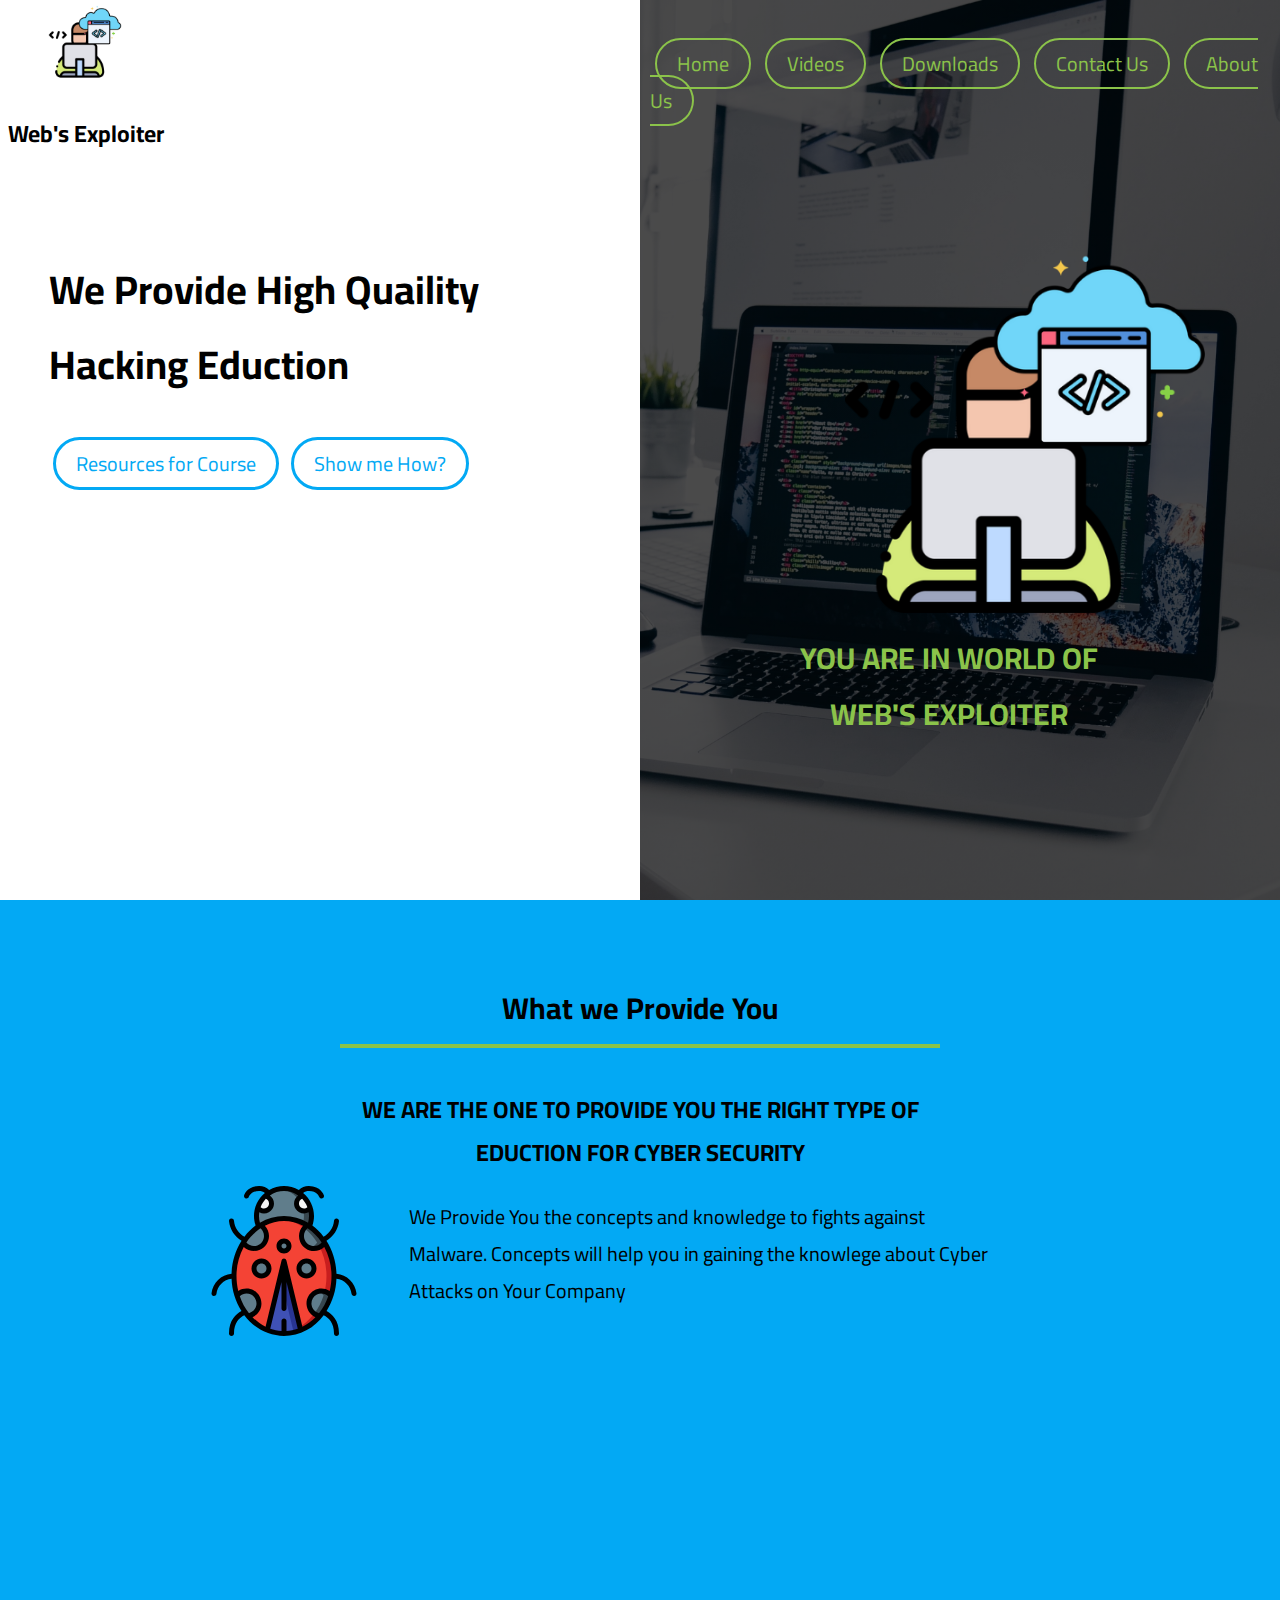
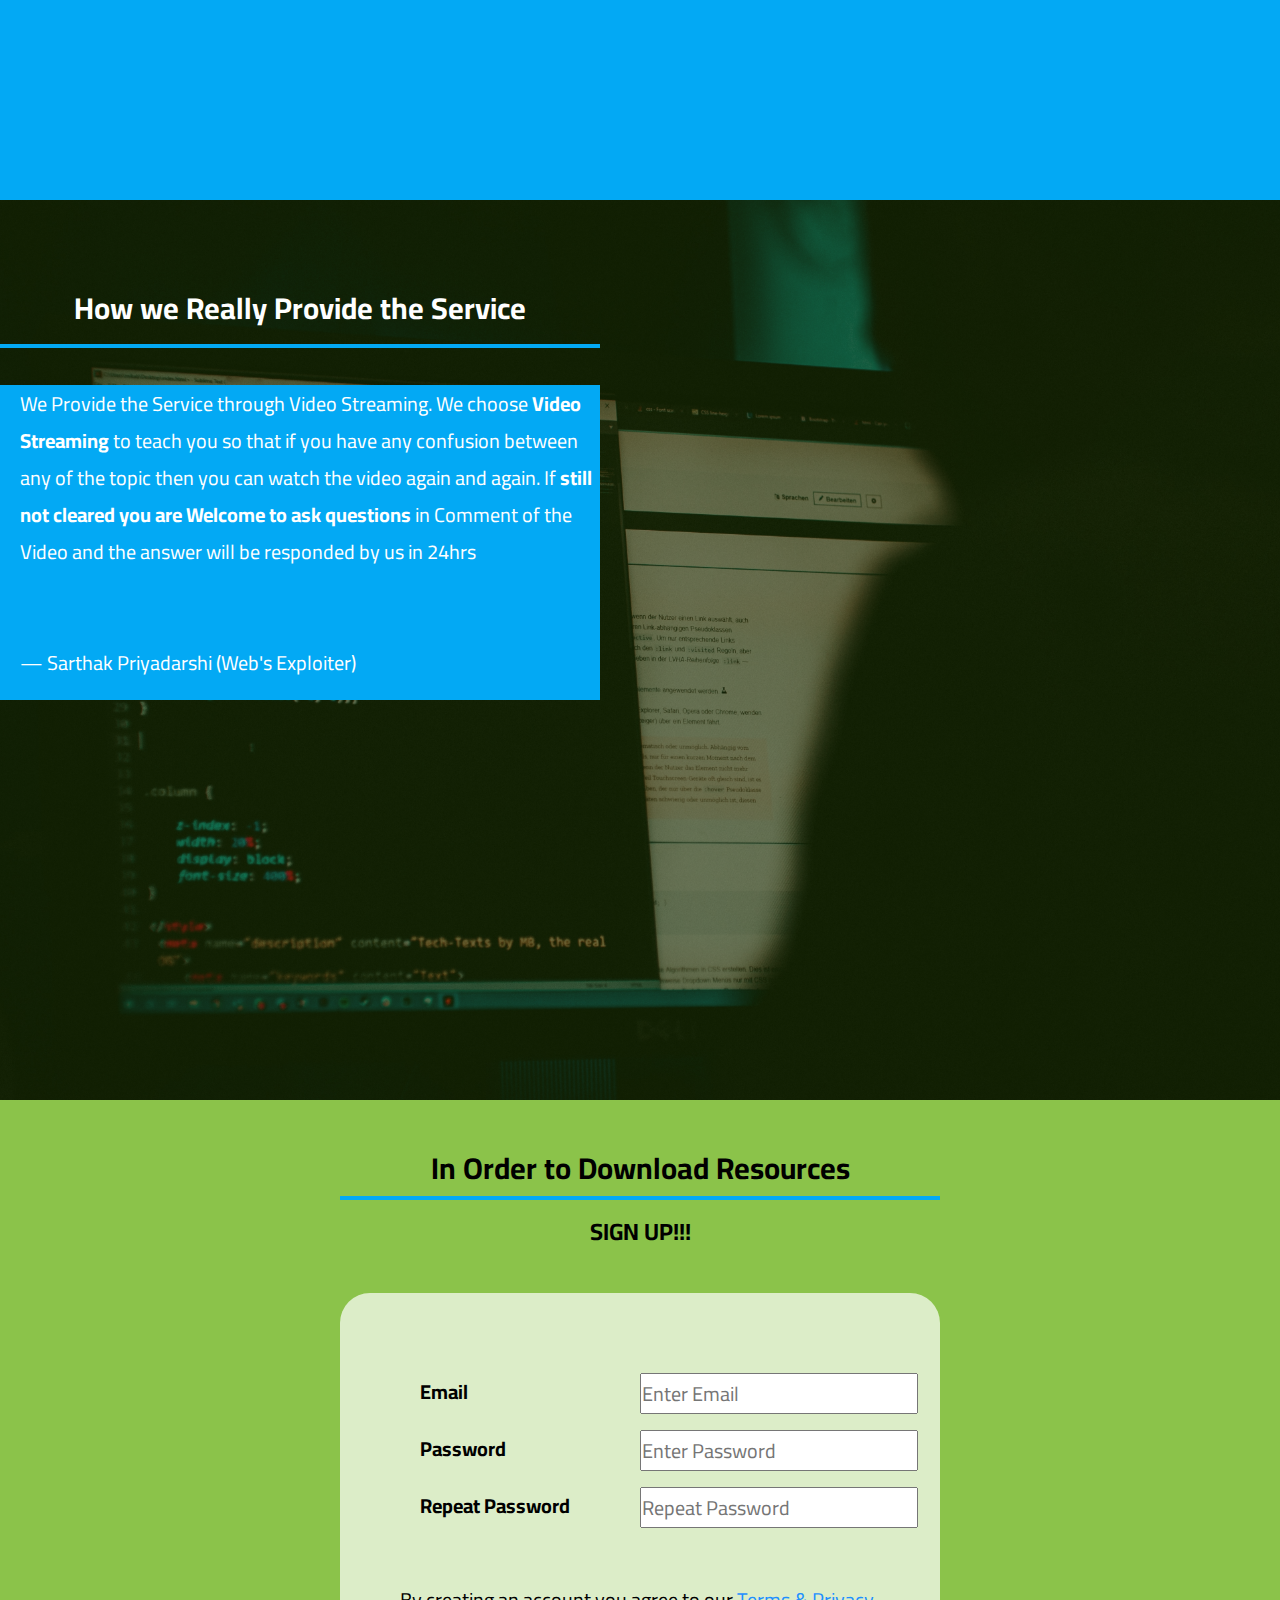
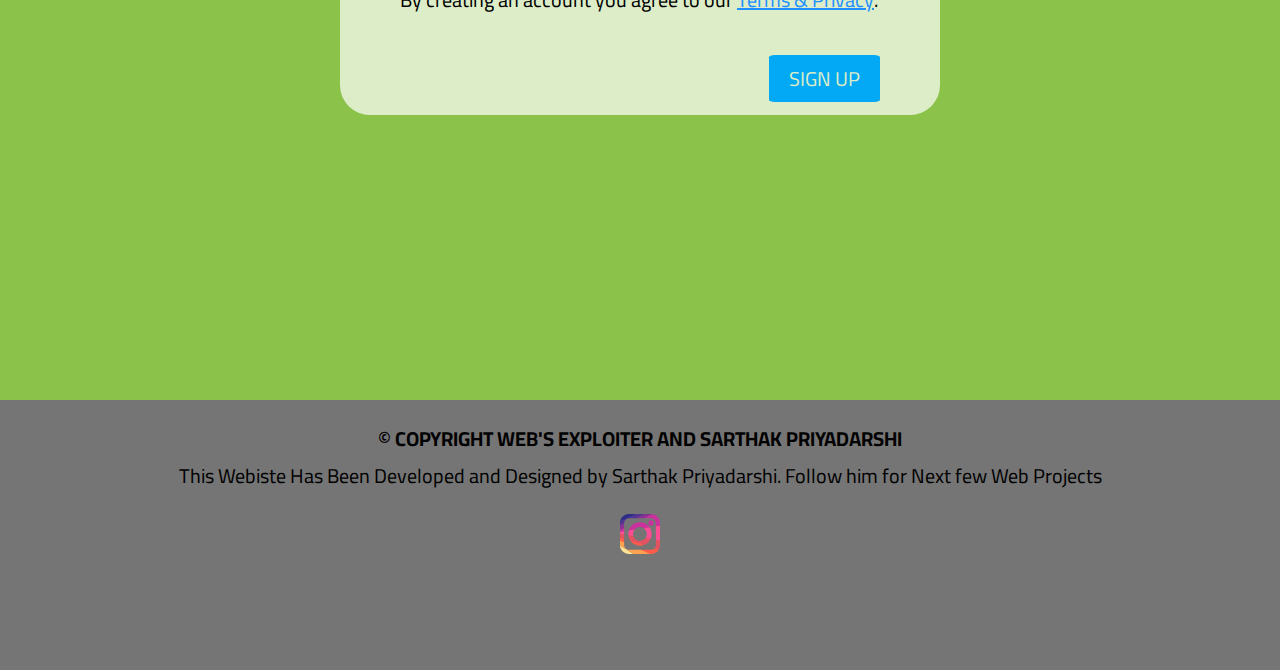
<file: Web's Exploiter/index.html>
<!DOCTYPE html>
<html>

<head>
    <meta charset="utf-8">
    <meta description="">
    <meta keywords="">
    <title>Web's Exploiter</title>
    <link rel="stylesheet" type="text/css" href="Vendors/css/normalize.css">
    <link rel="stylesheet" type="text/css" href="Vendors/css/grid.css">
    <link rel="stylesheet" type="text/css" href="Vendors/css/ionicons.css">
    <link rel="stylesheet" type="text/css" href="Vendors/css/ionicons.min.css">
    <link rel="stylesheet" type="text/css" href="Resources/css/style.css">
    <link href="https://fonts.googleapis.com/css2?family=Cairo:wght@200;300;400&display=swap" rel="stylesheet">
</head>

<body>
    <header>
        <div class="fullLanderPage">
            <div class="row websiteTitle clearfix">
                <span class="websiteTitleimg ">
                    <img src="Resources/images/logo.png " alt="Logo" class="clearfix">
                </span>

                <span class="websiteTitletext clearfix">
                    <h3>Web's Exploiter</h3>
                </span>
            </div>
            <div class="col span-1-of-2 leftSide">
                <h1>We Provide High Quaility<br>Hacking Eduction</h1>
                <div class="btn">
                    <a href="#">Resources for Course</a>
                    <a href="#">Show me How?</a>
                </div>
            </div>
            <div class="col span-2-of-2 rightSide">
                <div class="nav-bars clarfix">
                    <nav>
                        <ul>
                            <li><a href="index.html">Home</a></li>
                            <li><a href="#">Videos</a></li>
                            <li><a href="#">Downloads</a></li>
                            <li><a href="#">Contact Us</a></li>
                            <li><a href="#">About Us</a></li>
                        </ul>
                    </nav>
                    <img src="Resources/images/logo-transparent.png" alt="Logo-Transparent">
                    <div class="mainText2">
                        <h2>YOU ARE IN WORLD OF<br> WEB'S EXPLOITER</h2>
                    </div>
                </div>
            </div>

        </div>
    </header>
    <section class="whatweprovideyou">
        <div class="sectiontitle">
            <h2>What we Provide You</h2>

        </div>
        <h3>WE ARE THE ONE TO PROVIDE YOU THE RIGHT TYPE OF<br> EDUCTION FOR CYBER SECURITY</h3>
        <div class="section1details clearfix col span-1-of-2">
            <img src="Resources/images/ladybird.svg" alt="malwarelogo">
            <div class="detailsformalwarelogo clearfix col span2-of-2">
                <p>We Provide You the concepts and knowledge to fights against Malware. Concepts will help you in gaining the knowlege about Cyber Attacks on Your Company </p>
            </div>
        </div>
    </section>
    <section class="howweprovideservices ">
        <div class="secion3-left">
            <div class="How-we-Provide-Services clearfix">
                <h2>How we Really Provide the Service</h2>
            </div>
            <br>
            <div class="section3-details clearfix">
                <p>We Provide the Service through Video Streaming. We choose <strong>Video Streaming</strong> to teach you so that if you have any confusion between any of the topic then you can watch the video again and again. If <strong>still not cleared you are Welcome to ask questions</strong> in Comment of the Video and the answer will be responded by us in 24hrs</p>


                <br><br>

                <p>&mdash; Sarthak Priyadarshi (Web's Exploiter)</p>
            </div>
        </div>
        <div class="section3-player">
            <iframe width="560" height="315" src="https://www.youtube-nocookie.com/embed/R65Cn3tFXx8?start=5" frameborder="0" allow="accelerometer; autoplay; encrypted-media; gyroscope; picture-in-picture" allowfullscreen></iframe>
        </div>
    </section>
    <section class="section4-sign-up">
        <h2>In Order to Download Resources</h2>
        <h3>SIGN UP!!!</h3>
        <div class="sign-up">
            <form class="">
                <div class="email">
                    <label for="email"><b>Email</b></label>
                    <input class="clearfix" type="text" placeholder="Enter Email" name="email" required>
                    <br>
                </div>
                <div class="password1">
                    <label for="psw"><b>Password</b></label>
                    <input class="clearfix" type="password" placeholder="Enter Password" name="psw" required>
                    <br>
                </div>
                <div class="password2">
                    <label for="psw-repeat"><b>Repeat Password</b></label>
                    <input class="clearfix" type="password" placeholder="Repeat Password" name="psw-repeat" required>
                    <br>
                </div>
                <br>
                <p>By creating an account you agree to our <a href="#" style="color:dodgerblue">Terms & Privacy</a>.</p>
                <br>
                <a class="btnform" href="#">SIGN UP</a>
            </form>
        </div>
    </section>
    <footer>
        <div class="footertext">
            <h4> &copy; COPYRIGHT WEB'S EXPLOITER AND SARTHAK PRIYADARSHI</h4>
            <p>This Webiste Has Been Developed and Designed by Sarthak Priyadarshi. Follow him for Next few Web Projects</p>
        </div>
        <div class="footerimage">
            <a href="https://www.instagram.com/sarthakpriyadarshi"><img class="follow-up" src="Resources/images/instagram.svg"></a>
        </div>
    </footer>
</body>

</html>
</file>
<file: Web's Exploiter/Vendors/css/grid.css>
/*  SECTIONS  ============================================================================= */

.section {
    clear: both;
    padding: 0px;
    margin: 0px;
}

/*  GROUPING  ============================================================================= */

.row {
    zoom: 1;
    /* For IE 6/7 (trigger hasLayout) */
}

.row:before,
.row:after {
    content: "";
    display: table;
}

.row:after {
    clear: both;
}

/*  GRID COLUMN SETUP   ==================================================================== */

.col {
    display: block;
    float: left;
    margin: 1% 0 1% 1.6%;
}

.col:first-child {
    margin-left: 0;
}

/* all browsers except IE6 and lower */


/*  REMOVE MARGINS AS ALL GO FULL WIDTH AT 480 PIXELS */

@media only screen and (max-width: 480px) {
    .col {
        /*margin: 1% 0 1% 0%;*/
        margin: 0;
    }
}


/*  GRID OF TWO   ============================================================================= */


.span-2-of-2 {
    width: 100%;
}

.span-1-of-2 {
    width: 49.2%;
}

/*  GO FULL WIDTH AT LESS THAN 480 PIXELS */

@media only screen and (max-width: 480px) {
    .span-2-of-2 {
        width: 100%;
    }

    .span-1-of-2 {
        width: 100%;
    }
}


/*  GRID OF THREE   ============================================================================= */


.span-3-of-3 {
    width: 100%;
}

.span-2-of-3 {
    width: 66.13%;
}

.span-1-of-3 {
    width: 32.26%;
}


/*  GO FULL WIDTH AT LESS THAN 480 PIXELS */

@media only screen and (max-width: 480px) {
    .span-3-of-3 {
        width: 100%;
    }

    .span-2-of-3 {
        width: 100%;
    }

    .span-1-of-3 {
        width: 100%;
    }
}

/*  GRID OF FOUR   ============================================================================= */


.span-4-of-4 {
    width: 100%;
}

.span-3-of-4 {
    width: 74.6%;
}

.span-2-of-4 {
    width: 49.2%;
}

.span-1-of-4 {
    width: 23.8%;
}


/*  GO FULL WIDTH AT LESS THAN 480 PIXELS */

@media only screen and (max-width: 480px) {
    .span-4-of-4 {
        width: 100%;
    }

    .span-3-of-4 {
        width: 100%;
    }

    .span-2-of-4 {
        width: 100%;
    }

    .span-1-of-4 {
        width: 100%;
    }
}


/*  GRID OF FIVE   ============================================================================= */


.span-5-of-5 {
    width: 100%;
}

.span-4-of-5 {
    width: 79.68%;
}

.span-3-of-5 {
    width: 59.36%;
}

.span-2-of-5 {
    width: 39.04%;
}

.span-1-of-5 {
    width: 18.72%;
}


/*  GO FULL WIDTH AT LESS THAN 480 PIXELS */

@media only screen and (max-width: 480px) {
    .span-5-of-5 {
        width: 100%;
    }

    .span-4-of-5 {
        width: 100%;
    }

    .span-3-of-5 {
        width: 100%;
    }

    .span-2-of-5 {
        width: 100%;
    }

    .span-1-of-5 {
        width: 100%;
    }
}


/*  GRID OF SIX   ============================================================================= */


.span-6-of-6 {
    width: 100%;
}

.span-5-of-6 {
    width: 83.06%;
}

.span-4-of-6 {
    width: 66.13%;
}

.span-3-of-6 {
    width: 49.2%;
}

.span-2-of-6 {
    width: 32.26%;
}

.span-1-of-6 {
    width: 15.33%;
}


/*  GO FULL WIDTH AT LESS THAN 480 PIXELS */

@media only screen and (max-width: 480px) {
    .span-6-of-6 {
        width: 100%;
    }

    .span-5-of-6 {
        width: 100%;
    }

    .span-4-of-6 {
        width: 100%;
    }

    .span-3-of-6 {
        width: 100%;
    }

    .span-2-of-6 {
        width: 100%;
    }

    .span-1-of-6 {
        width: 100%;
    }
}



/*  GRID OF SEVEN   ============================================================================= */


.span-7-of-7 {
    width: 100%;
}

.span-6-of-7 {
    width: 85.48%;
}

.span-5-of-7 {
    width: 70.97%;
}

.span-4-of-7 {
    width: 56.45%;
}

.span-3-of-7 {
    width: 41.94%;
}

.span-2-of-7 {
    width: 27.42%;
}

.span-1-of-7 {
    width: 12.91%;
}


/*  GO FULL WIDTH AT LESS THAN 480 PIXELS */

@media only screen and (max-width: 480px) {
    .span-7-of-7 {
        width: 100%;
    }

    .span-6-of-7 {
        width: 100%;
    }

    .span-5-of-7 {
        width: 100%;
    }

    .span-4-of-7 {
        width: 100%;
    }

    .span-3-of-7 {
        width: 100%;
    }

    .span-2-of-7 {
        width: 100%;
    }

    .span-1-of-7 {
        width: 100%;
    }
}


/*  GRID OF EIGHT   ============================================================================= */


.span-8-of-8 {
    width: 100%;
}

.span-7-of-8 {
    width: 87.3%;
}

.span-6-of-8 {
    width: 74.6%;
}

.span-5-of-8 {
    width: 61.9%;
}

.span-4-of-8 {
    width: 49.2%;
}

.span-3-of-8 {
    width: 36.5%;
}

.span-2-of-8 {
    width: 23.8%;
}

.span-1-of-8 {
    width: 11.1%;
}


/*  GO FULL WIDTH AT LESS THAN 480 PIXELS */

@media only screen and (max-width: 480px) {
    .span-8-of-8 {
        width: 100%;
    }

    .span-7-of-8 {
        width: 100%;
    }

    .span-6-of-8 {
        width: 100%;
    }

    .span-5-of-8 {
        width: 100%;
    }

    .span-4-of-8 {
        width: 100%;
    }

    .span-3-of-8 {
        width: 100%;
    }

    .span-2-of-8 {
        width: 100%;
    }

    .span-1-of-8 {
        width: 100%;
    }
}


/*  GRID OF NINE   ============================================================================= */


.span-9-of-9 {
    width: 100%;
}

.span-8-of-9 {
    width: 88.71%;
}

.span-7-of-9 {
    width: 77.42%;
}

.span-6-of-9 {
    width: 66.13%;
}

.span-5-of-9 {
    width: 54.84%;
}

.span-4-of-9 {
    width: 43.55%;
}

.span-3-of-9 {
    width: 32.26%;
}

.span-2-of-9 {
    width: 20.97%;
}

.span-1-of-9 {
    width: 9.68%;
}


/*  GO FULL WIDTH AT LESS THAN 480 PIXELS */

@media only screen and (max-width: 480px) {
    .span-9-of-9 {
        width: 100%;
    }

    .span-8-of-9 {
        width: 100%;
    }

    .span-7-of-9 {
        width: 100%;
    }

    .span-6-of-9 {
        width: 100%;
    }

    .span-5-of-9 {
        width: 100%;
    }

    .span-4-of-9 {
        width: 100%;
    }

    .span-3-of-9 {
        width: 100%;
    }

    .span-2-of-9 {
        width: 100%;
    }

    .span-1-of-9 {
        width: 100%;
    }
}


/*  GRID OF TEN   ============================================================================= */


.span-10-of-10 {
    width: 100%;
}

.span-9-of-10 {
    width: 89.84%;
}

.span-8-of-10 {
    width: 79.68%;
}

.span-7-of-10 {
    width: 69.52%;
}

.span-6-of-10 {
    width: 59.36%;
}

.span-5-of-10 {
    width: 49.2%;
}

.span-4-of-10 {
    width: 39.04%;
}

.span-3-of-10 {
    width: 28.88%;
}

.span-2-of-10 {
    width: 18.72%;
}

.span-1-of-10 {
    width: 8.56%;
}


/*  GO FULL WIDTH AT LESS THAN 480 PIXELS */

@media only screen and (max-width: 480px) {
    .span-10-of-10 {
        width: 100%;
    }

    .span-9-of-10 {
        width: 100%;
    }

    .span-8-of-10 {
        width: 100%;
    }

    .span-7-of-10 {
        width: 100%;
    }

    .span-6-of-10 {
        width: 100%;
    }

    .span-5-of-10 {
        width: 100%;
    }

    .span-4-of-10 {
        width: 100%;
    }

    .span-3-of-10 {
        width: 100%;
    }

    .span-2-of-10 {
        width: 100%;
    }

    .span-1-of-10 {
        width: 100%;
    }
}


/*  GRID OF ELEVEN   ============================================================================= */

.span-11-of-11 {
    width: 100%;
}

.span-10-of-11 {
    width: 90.76%;
}

.span-9-of-11 {
    width: 81.52%;
}

.span-8-of-11 {
    width: 72.29%;
}

.span-7-of-11 {
    width: 63.05%;
}

.span-6-of-11 {
    width: 53.81%;
}

.span-5-of-11 {
    width: 44.58%;
}

.span-4-of-11 {
    width: 35.34%;
}

.span-3-of-11 {
    width: 26.1%;
}

.span-2-of-11 {
    width: 16.87%;
}

.span-1-of-11 {
    width: 7.63%;
}


/*  GO FULL WIDTH AT LESS THAN 480 PIXELS */

@media only screen and (max-width: 480px) {
    .span-11-of-11 {
        width: 100%;
    }

    .span-10-of-11 {
        width: 100%;
    }

    .span-9-of-11 {
        width: 100%;
    }

    .span-8-of-11 {
        width: 100%;
    }

    .span-7-of-11 {
        width: 100%;
    }

    .span-6-of-11 {
        width: 100%;
    }

    .span-5-of-11 {
        width: 100%;
    }

    .span-4-of-11 {
        width: 100%;
    }

    .span-3-of-11 {
        width: 100%;
    }

    .span-2-of-11 {
        width: 100%;
    }

    .span-1-of-11 {
        width: 100%;
    }
}


/*  GRID OF TWELVE   ============================================================================= */

.span-12-of-12 {
    width: 100%;
}

.span-11-of-12 {
    width: 91.53%;
}

.span-10-of-12 {
    width: 83.06%;
}

.span-9-of-12 {
    width: 74.6%;
}

.span-8-of-12 {
    width: 66.13%;
}

.span-7-of-12 {
    width: 57.66%;
}

.span-6-of-12 {
    width: 49.2%;
}

.span-5-of-12 {
    width: 40.73%;
}

.span-4-of-12 {
    width: 32.26%;
}

.span-3-of-12 {
    width: 23.8%;
}

.span-2-of-12 {
    width: 15.33%;
}

.span-1-of-12 {
    width: 6.86%;
}


/*  GO FULL WIDTH AT LESS THAN 480 PIXELS */

@media only screen and (max-width: 480px) {
    .span-12-of-12 {
        width: 100%;
    }

    .span-11-of-12 {
        width: 100%;
    }

    .span-10-of-12 {
        width: 100%;
    }

    .span-9-of-12 {
        width: 100%;
    }

    .span-8-of-12 {
        width: 100%;
    }

    .span-7-of-12 {
        width: 100%;
    }

    .span-6-of-12 {
        width: 100%;
    }

    .span-5-of-12 {
        width: 100%;
    }

    .span-4-of-12 {
        width: 100%;
    }

    .span-3-of-12 {
        width: 100%;
    }

    .span-2-of-12 {
        width: 100%;
    }

    .span-1-of-12 {
        width: 100%;
    }
}
</file>
<file: Web's Exploiter/Resources/css/style.css>
/*--------------------------------------------------*/
/*PROJECT STARTED- WEB'S EXPLOITER*/
/*--------------------------------------------------*/
* {
    margin: 0;
    padding: 0;
    box-sizing: border-box;
}


.clearfix::after {
    content: "";
    clear: both;
    display: table;
}

html,
body {
    background-color: #fff;
    margin: 0;
    padding: 0;
    font-family: 'Cairo', 'Arial', sans-serif;
    font-size: 20px;
}

.fullLanderPage {
    height: 100vh;
    width: auto;
    margin: 0;
}

.row {
    max-width: 1140px;
}

/*--------------------------------------------------*/
/*WEBSITE HEADER*/
/*--------------------------------------------------*/

.websiteTitle {
    display: block;
    max-width: 290px;
}

.websiteTitle .websiteTitleimg img {
    margin-left: 40px;
    height: 90px;
    width: auto;
    float: left;
}

.websiteTitle .websiteTitletext {
    margin-left: 8px;
    margin-top: 22px;
    float: left;
}

/*RightSide Starts*/

.rightSide {
    float: right;
    max-width: 50%;
    height: 100vh;
    padding: 0;
    margin: 0;
    background-image: linear-gradient(rgba(0, 0, 0, 0.7), rgba(0, 0, 0, 0.7)), url(../images/hero-background.jpg);
    background-position: center;
    background-size: cover;
    position: absolute;
    top: 0%;
    left: 50%
}

/*navigation starts here*/
nav {
    position: absolute;
    top: 5%;
}

ul {
    list-style: none;
    margin-left: 10px;
}

li {
    display: inline;
    padding: 5px;
}

nav li a:link,
nav li a:visited {
    color: #8BC34A;
    border: 2px solid #8BC34A;
    padding: 5px 20px;
    text-decoration: none;
    border-radius: 200px;
}

nav li a:hover,
nav li a:active {
    color: #212121;
    background-color: #8BC34A;
    padding: 5px 20px;
    text-decoration: none;
    border-radius: 200px;
}

/*navigations ends here*/

.rightSide img {
    position: absolute;
    top: 25%;
    left: 25%;
    height: 50%;
    width: auto;
}

.mainText2 {
    position: absolute;
    top: 70%;
    left: 25%;
    height: auto;
    width: auto;
    margin: 0;
    padding: 0;
}

.mainText2 h2 {
    text-align: center;
    color: #8BC34A;
    margin: 0;
    padding: 0;
}

/*left side starts Here*/

.leftSide {
    position: absolute;
    top: 25%;
    right: 22%;
    margin: 0% 25% 0% 0%;
    float: left;
}

/*left side button starts Here*/

.leftSide a:link,
.leftSide a:visited {
    margin: 4px;
    padding: 5px 20px;
    color: #03A9F4;
    text-decoration: none;
    border: 3px solid #03A9F4;
    border-radius: 200px;
}

.leftSide a:hover,
.leftSide a:active {
    margin: 4px;
    padding: 5px 20px;
    color: #DCEDC8;
    background-color: #03A9F4;
    text-decoration: none;
    border: 3px solid #03A9F4;
    border-radius: 200px;
}

.leftSide .btn {
    width: auto;
    height: auto;
    position: absolute;
    top: 220px;

}

/*--------------------------------------------------*/
/*WEBSITE SECTION-WHAT WE PROVIDE YOU*/
/*--------------------------------------------------*/

.whatweprovideyou {
    background-color: #03A9F4;
    height: 100vh;
    padding: 40px;
}


.sectiontitle {
    width: auto;
    height: auto;
    margin-bottom: 40px;
}

.whatweprovideyou h2 {
    width: 600px;
    margin-left: auto;
    margin-right: auto;
    text-align: center;
    border-bottom: 4px solid #8BC34A;
    padding-top: 40px;
    padding-bottom: 8px;
}

.whatweprovideyou h3 {

    text-align: center;
}

.section1details {
    height: auto;
    width: auto;
}

.whatweprovideyou img {
    height: 150px;
    width: auto;
    left: 50px;
    top: 20%;
    margin-right: 0;
    margin-left: 150px;
    float: left;
}

.whatweprovideyou .detailsformalwarelogo {
    width: 50%;
    margin-top: 5section10px;
    margin-left: 50px;
    height: auto;
    top: 100px;
    float: left;
}

/*--------------------------------------------------*/
/*WEBSITE SECTION-HOW WE PROVIDE YOU*/
/*--------------------------------------------------*/

.howweprovideservices {
    background-image: linear-gradient(rgba(25, 47, 0, 0.6), rgba(25, 47, 0, 0.6)), url(../images/section3.jpg);
    height: 100vh;
    background-position: center;
    background-size: cover;
}

.howweprovideservices {
    color: #FFFFFF;
}

.howweprovideservices .How-we-Provide-Services h2 {
    width: 600px;
    text-align: center;
    border-bottom: 4px solid #03A9F4;
    padding-top: 80px;
    padding-bottom: 8px;
    float: left;
}

.How-we-Provide-Services {
    width: auto;
    height: auto;
}

.howweprovideservices .section3-details {
    width: 600px;
    height: 315px;
    text-align: left;
    padding-left: 20px;
    background-color: #03A9F4;
    border-bottom: 4px solid #03A9F4;
    margin-bottom: 8px;
    float: left;
}

.section3-left {
    width: 50%;
}

.section3-ytplayer iframe {
    width: 50%;
    float: right;
}

.section3-ytplayer {
    width: auto;
    height: auto;
    float: right;
    margin-right: 25px;
}


/*--------------------------------------------------*/
/*WEBSITE SECTION-SIGN UP*/
/*--------------------------------------------------*/

.section4-sign-up {
    height: 100vh;
    background-color: #8BC34A;
}

.section4-sign-up h2 {
    width: 600px;
    margin-right: auto;
    margin-left: auto;
    padding: 0px;
    padding-top: 40px;
    text-align: center;
    border-bottom: 4px solid #03A9F4;
}

.section4-sign-up h3 {
    text-align: center;
    width: 600px;
    margin-left: auto;
    margin-right: auto;
    padding-top: 10px;
}

label {
    font-size: 20px;
}

.sign-up {
    padding-top: 40px;
    max-width: 600px;
    margin-right: auto;
    margin-left: auto;
}

input {
    position: absolute;
    left: 50%;
}

form {
    background-color: #DCEDC8;
    padding: 60px;
    border-radius: 30px;

}


.email,
.password1,
.password2,
.checkbox {
    margin: 20px;

}


form .btnform:link,
form .btnform:visited {
    color: #DCEDC8;
    padding: 5px 20px;
    border-radius: 5%;
    background-color: #03A9F4;
    text-decoration: none;
    float: right;
}

form .btnform:active {

    color: #DCEDC8;
    padding: 5px 20px;
    border-radius: 5%;
    background-color: #689F38;
    text-decoration: none;
    float: right;
}

/*--------------------------------------------------*/
/*WEBSITE FOOOTER*/
/*--------------------------------------------------*/

footer {
    height: 30vh;
    background-color: #757575;
    text-align: center;
}

.footertext {
    padding: 20px;
}

.follow-up {
    height: 40px;
    width: auto;
}

/*--------------------------------------------------*/
/*PROJECT ENDED*/
/*--------------------------------------------------*/
</file>
